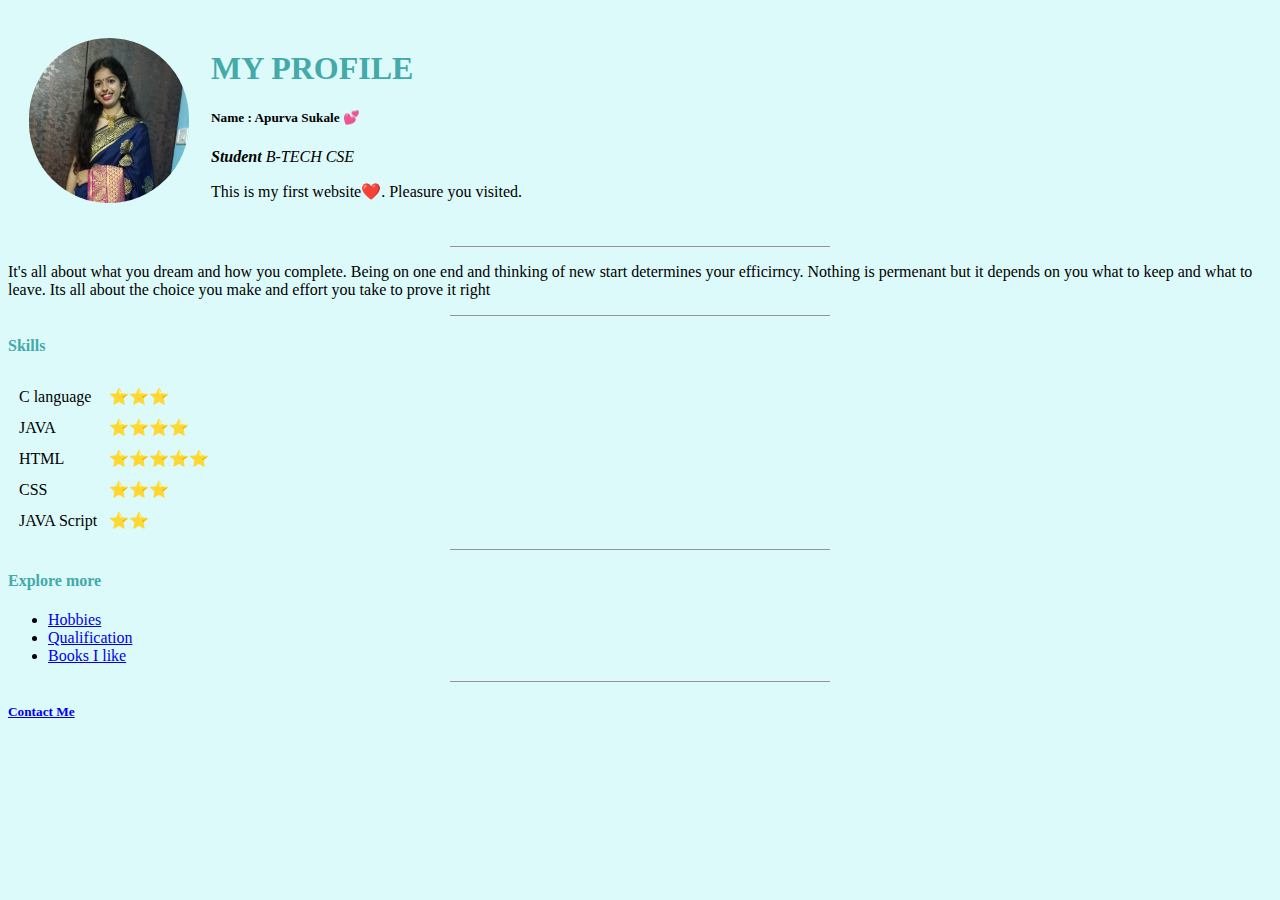
<file: index.html>
<!DOCTYPE html>
<html>

<head>
    <meta charset="utf-8">
    <title>Apurva web site</title>
    <link rel="icon" type="images/png" href="images/favicon-32x32.png">
    <link rel="stylesheet" href="css\style.css">
</head>

<body>
    <table cellspacing="20">
        <tr>
            <td>
                <img src="images\apuu4.png" alt="profile photo"></td>
            <td>
                <h1>MY PROFILE</h1>
                <h5>Name : Apurva Sukale 💕 </h5>

                <em><b>Student </b>B-TECH CSE</em>
                <p>This is my first website❤️. Pleasure you visited.</p>
            </td>
        </tr>

    </table>
    <hr>




    <p>It's all about what you dream and how you complete. Being on one end and thinking of new start determines your efficirncy. Nothing is permenant but it depends on you what to keep and what to leave. Its all about the choice you make and effort you
        take to prove it right</p>
    <hr>
    <h4>Skills</h4>
    <table cellspacing="10px">
        <tr>
            <td>C language</td>
            <td>⭐⭐⭐</td>
        </tr>
        <tr>
            <td>JAVA</td>
            <td>⭐⭐⭐⭐</td>
        </tr>
        <tr>
            <td>HTML</td>
            <td>⭐⭐⭐⭐⭐</td>
        </tr>
        <tr>
            <td>CSS</td>
            <td>⭐⭐⭐</td>
        </tr>
        <tr>
            <td>JAVA Script</td>
            <td>⭐⭐</td>
        </tr>
    </table>
    <hr>
    <h4>Explore more</h4>
    <ul>
        <li><a href="hobbies.html">Hobbies</a></li>

        <li><a href="qualification.html">Qualification</a></li>

        <li><a href="Books.html">Books I like</a></li>

    </ul>
    <hr>

    <h5><a href="contact.html">Contact Me</h5></a>
</body>

</html>
</file>
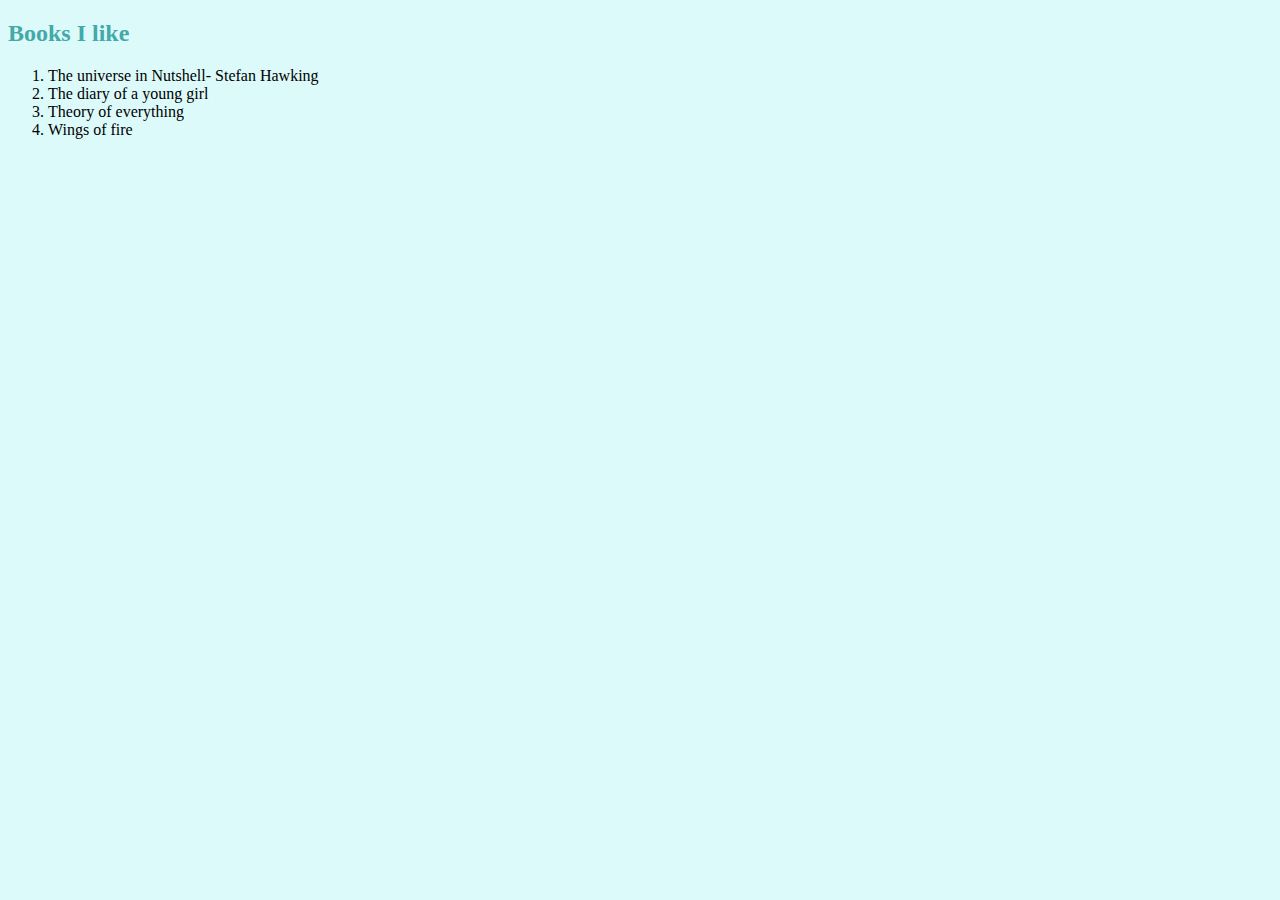
<file: Books.html>
<!DOCTYPE html>
<html>

<head>
    <meta charset="utf-8">
    <title>Books</title>
    <link rel="icon" type="images/png" href="images/favicon-32x32.png">
    <link rel="stylesheet" href="css\style.css">
</head>

<body>
    <h2>Books I like </h2>
    <ol>
        <li>The universe in Nutshell- Stefan Hawking</li>
        <li>The diary of a young girl</li>
        <li>Theory of everything</li>
        <li>Wings of fire</li>
    </ol>
</body>

</html>
</file>
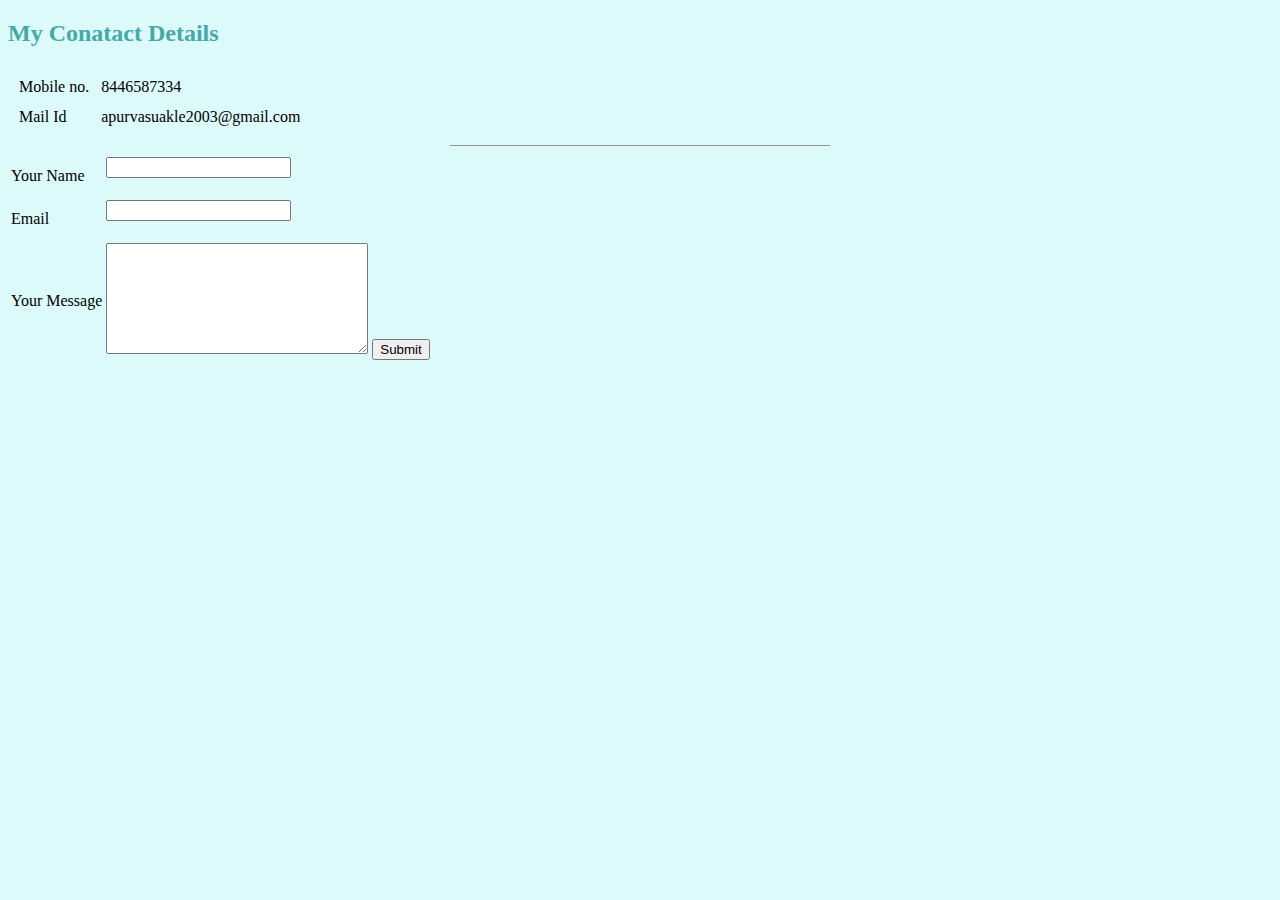
<file: contact.html>
<!DOCTYPE html>
<html>

<head>
    <meta charset="utf-8">
    <title> My Contact </title>
    <link rel="icon" type="images/png" href="images/favicon-32x32.png">
    <link rel="stylesheet" href="css\style.css">
</head>

<body>
    <h2>My Conatact Details</h2>
    <table cellspacing="10px">
        <tr>
            <td>Mobile no.</td>
            <td>8446587334</td>
        </tr>
        <tr>
            <td>Mail Id </td>
            <td>apurvasuakle2003@gmail.com</td>
        </tr>

    </table>
    <hr>
    <table>
        <form action="mailto:apurva.sukale@mit.asia" method="post">
            <tr>
                <td> <label for="name">Your Name</label></td>
                <td> <input type="text" name="YourName"><br><br></td>
            </tr>
            <tr>
                <td><label for="email">Email</label></td>
                <td> <input type="Your email"><br><br></td>
            </tr>
            <tr>
                <td><label>Your Message</label><br></td>
                <td><textarea name="Yourmessage" rows="7" cols="30"></textarea>
                    <input type="submit"></td>
            </tr>
        </form>
    </table>


</body>

</html>
</file>
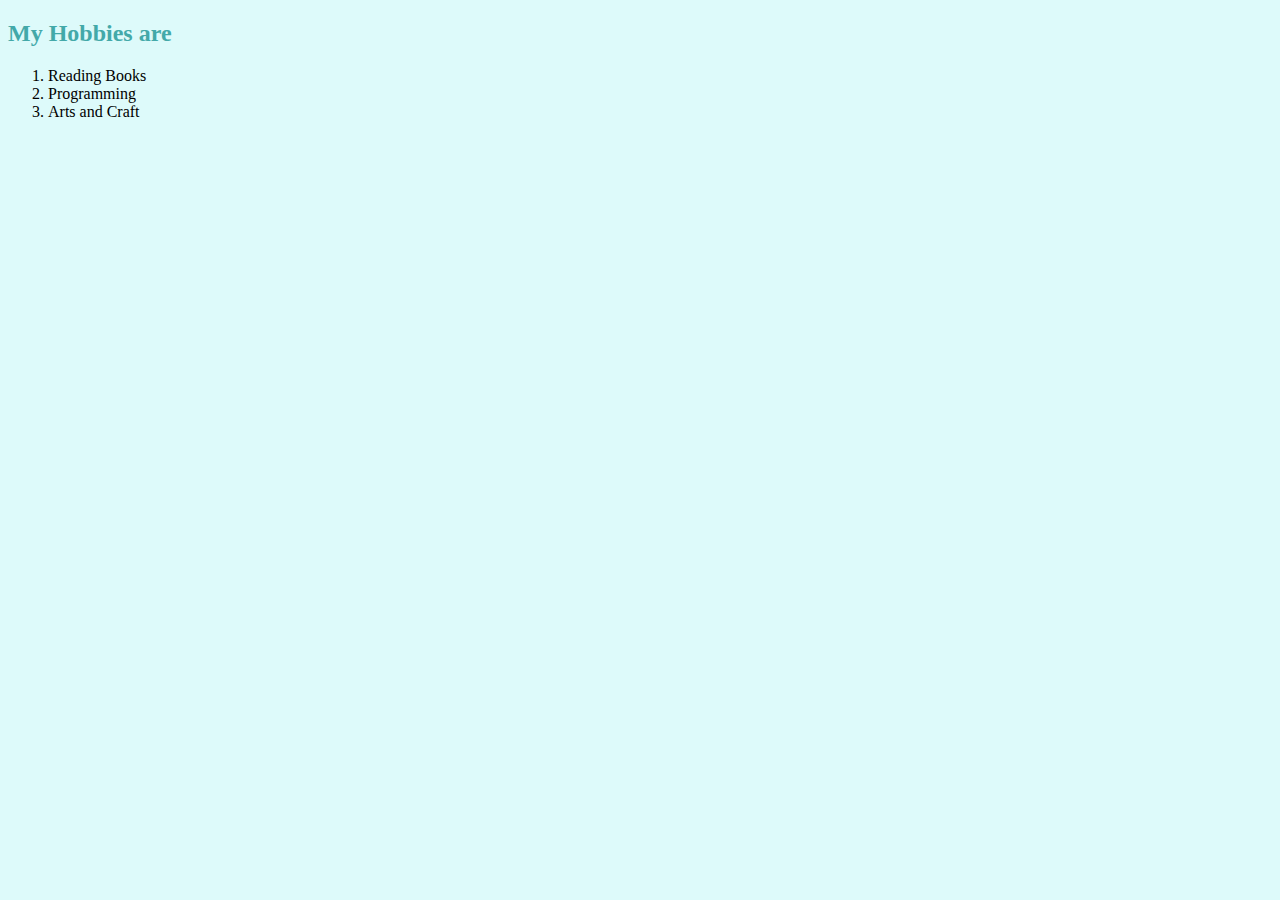
<file: hobbies.html>
<!DOCTYPE html>
<html>

<head>
    <meta charset="utf-8">
    <title>My Hobbies</title>
    <link rel="icon" type="images/png" href="images/favicon-32x32.png">
    <link rel="stylesheet" href="css\style.css">
</head>

<body>
    <h2>My Hobbies are</h2>
    <ol>
        <li>Reading Books</li>
        <li>Programming</li>
        <li>Arts and Craft</li>
    </ol>
</body>

</html>
</file>
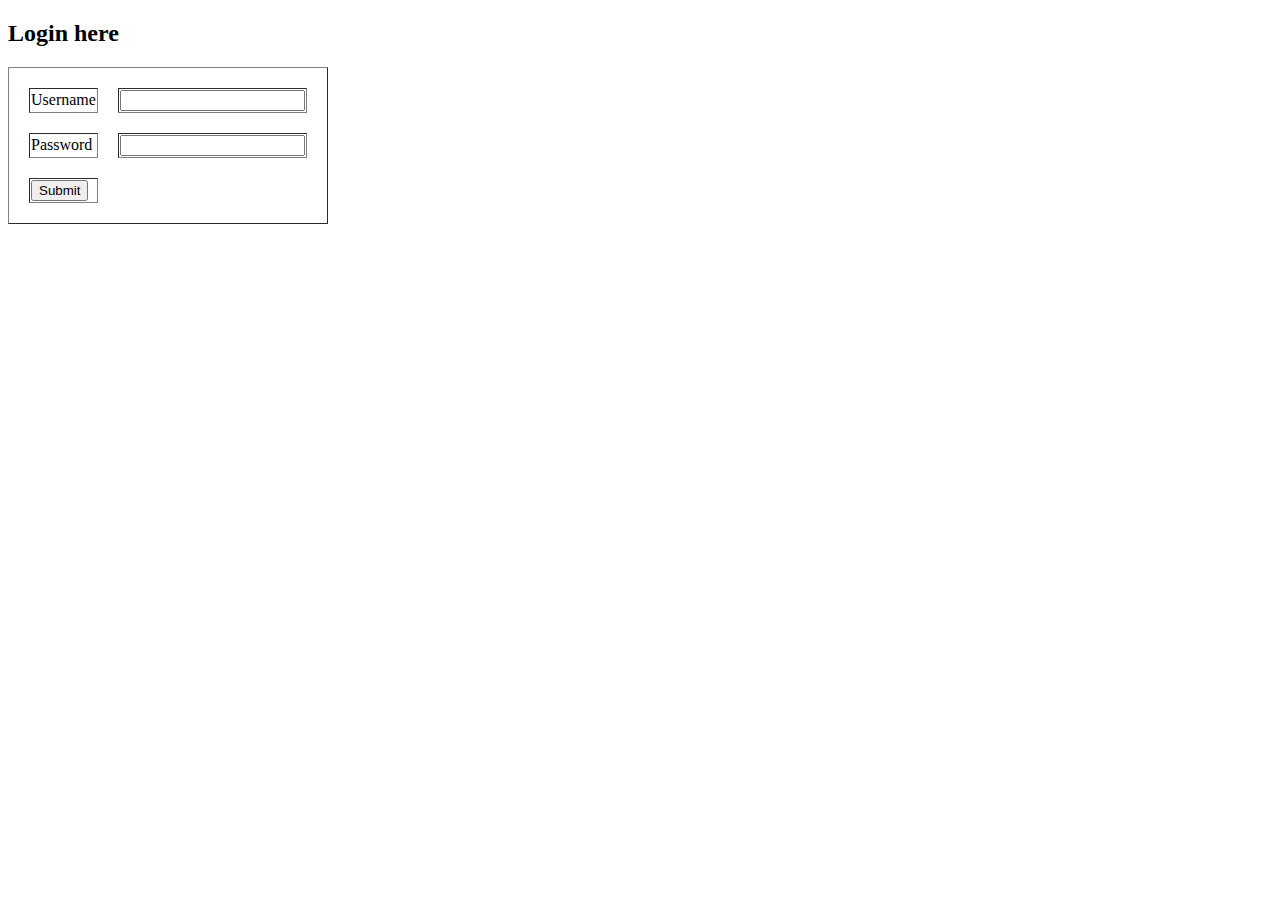
<file: login.html>
<!DOCTYPE html>
<html>

<head>
    <meta charset="utf-8">
    <title>LOGIN</title>
</head>

<body>
    <h2>Login here</h2>
    <table border="1.5px" cellspacing="20px">
        <tr>
            <td>Username</td>

            <td><input type="text"></td>
        </tr>
        <tr>
            <td>Password</td>
            <td><input type="password" id="password-field">
                <span toggle="#password-field" class="fa fa-fw fa-eye field-icon togglePassword"></span>
            </td>

        </tr>
        <tr>
            <td><input type="submit"></td>
        </tr>
    </table>
</body>

</html>
</file>
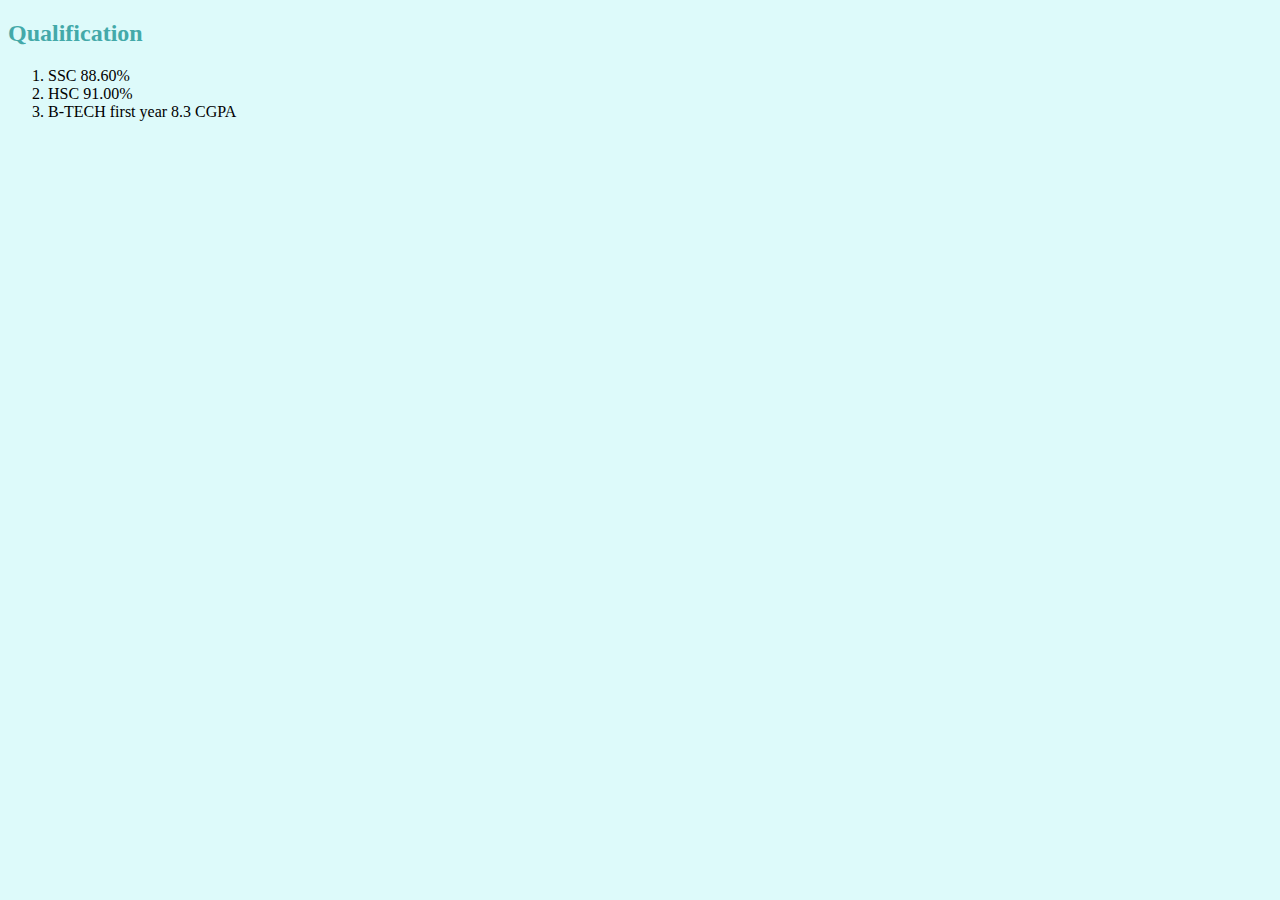
<file: qualification.html>
<!DOCTYPE html>
<html>

<head>
    <meta charset="utf-8">
    <title>Qualification</title>
    <link rel="icon" type="images/png" href="images/favicon-32x32.png">
    <link rel="stylesheet" href="css\style.css">
</head>

<body>
    <h2>Qualification</h2>
    <ol>
        <li>SSC 88.60%</li>
        <li>HSC 91.00%</li>
        <li>B-TECH first year 8.3 CGPA</li>
    </ol>
</body>

</html>
</file>
